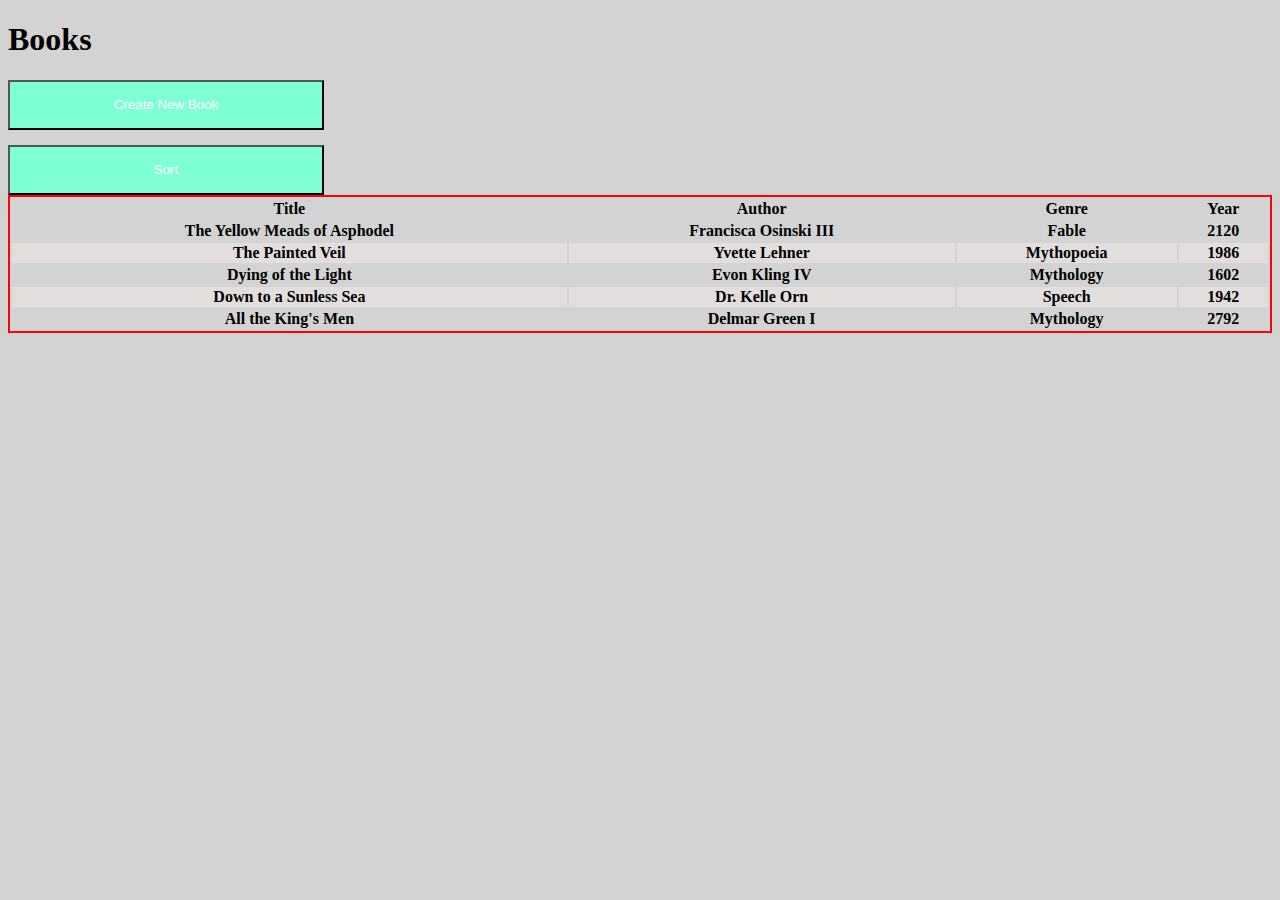
<file: index.html>
<!DOCTYPE html>
<html lang="en">
<head>
    <meta charset="UTF-8">
    <meta http-equiv="X-UA-Compatible" content="IE=edge">
    <meta name="viewport" content="width=
    , initial-scale=1.0">
    <title>Document</title>
    <link rel="stylesheet" href="./css/index.css">
</head>
<body>


     <div class="box">


     </div>

     <script src="data.js"></script>
     <script src="functions.js"></script>
     <script src="app.js"></script>
    
</body>
</html>
</file>
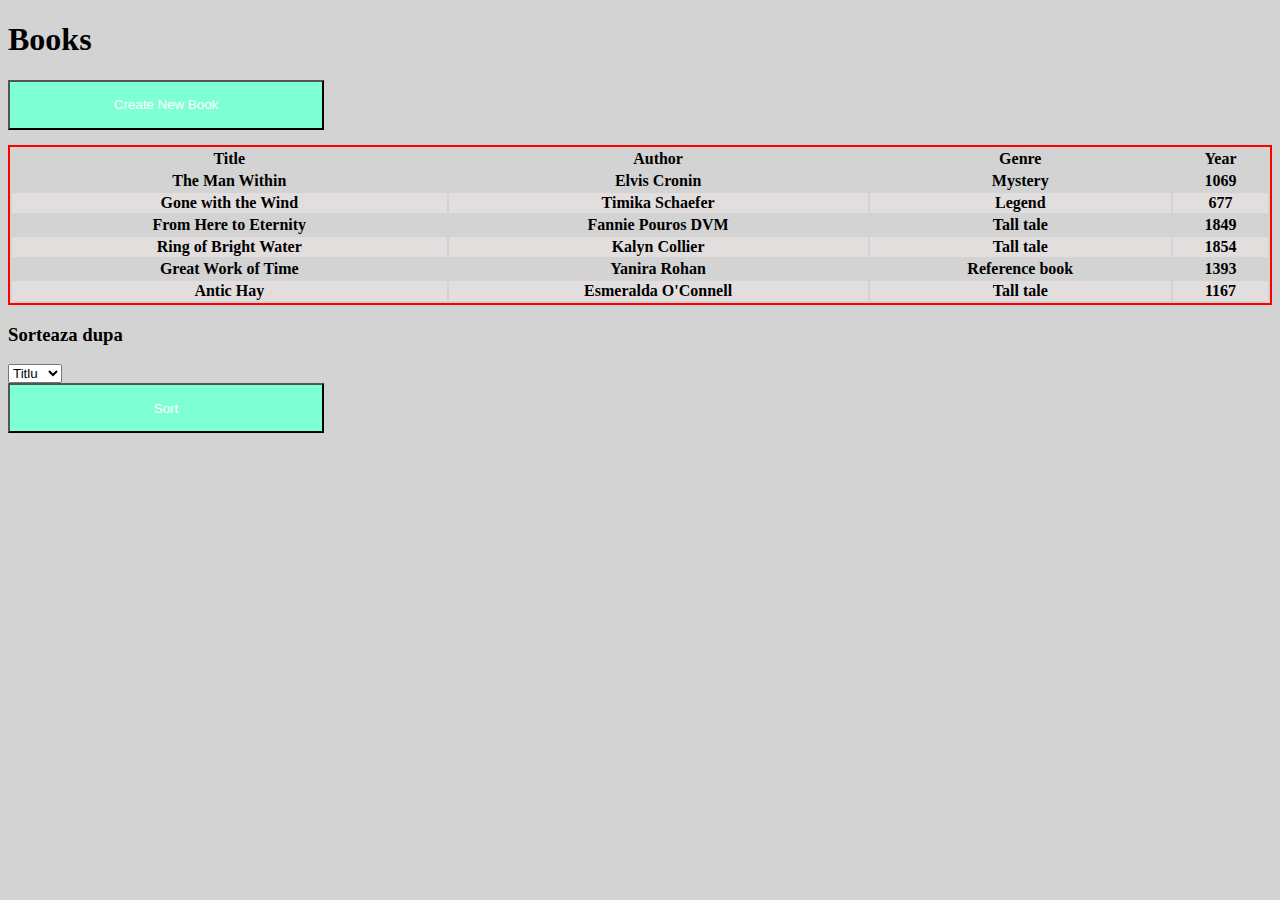
<file: mockups/index.html>
<!DOCTYPE html>
<html lang="en">
<head>
    <meta charset="UTF-8">
    <meta http-equiv="X-UA-Compatible" content="IE=edge">
    <meta name="viewport" content="width=device-width, initial-scale=1.0">
    <title>Document</title>

    <link rel="stylesheet" href="../css/index.css">
</head>
<body>


    <div class="box">
    
    <div >
        <h1>Books</h1>
    </div>

    <div >
        <a>
            <button class="create">Create New Book</button>
        </a>
    </div>

    <table>
        <thead>
            <tr >
                <th>Title</th>
                <th>Author</th>
                <th>Genre</th>
                <th>Year</th>
            </tr>
        </thead>

        <tbody>
            <tr>
                <th>The Man Within</th>
                <th>Elvis Cronin</td>
                <th>Mystery</td>
                <th>1069</td>
            </tr>

            <tr>
                <th>Gone with the Wind</th>
                <th>Timika Schaefer</th>
                <th>Legend</th>
                <th>677</th>

            </tr>
            
            <tr>
                <th>From Here to Eternity</th>
                <th>Fannie Pouros DVM</th>
                <th>Tall tale</th>
                <th>1849</th>
            </tr>

            <tr>
                <th>Ring of Bright Water</th>
                <th>Kalyn Collier</th>
                <th>Tall tale</th>
                <th>1854</th>
            </tr>
            <tr>
                <th>Great Work of Time</th>
                <th>Yanira Rohan</th>
                <th>Reference book</th>
                <th>1393</th>
            </tr>

            <tr>
                <th>Antic Hay</th>
                <th>Esmeralda O'Connell</th>
                <th>Tall tale</th>
                <th>1167</th>
            </tr>
        </tbody>

    </table>
    
    <div class="sort">
        <h3>Sorteaza dupa</h3>

        <select name="" id="">
                <option value="titlu">Titlu</option>
                <option value="autor"> Autor</option>
                <option value="gen">Gen</option>
                <option value="An">An</option>

        </select>
    </div>
    <div class="buton">
       
        <button> Sort</button>
    </div>

    </div>

    
</body>
</html>
</file>
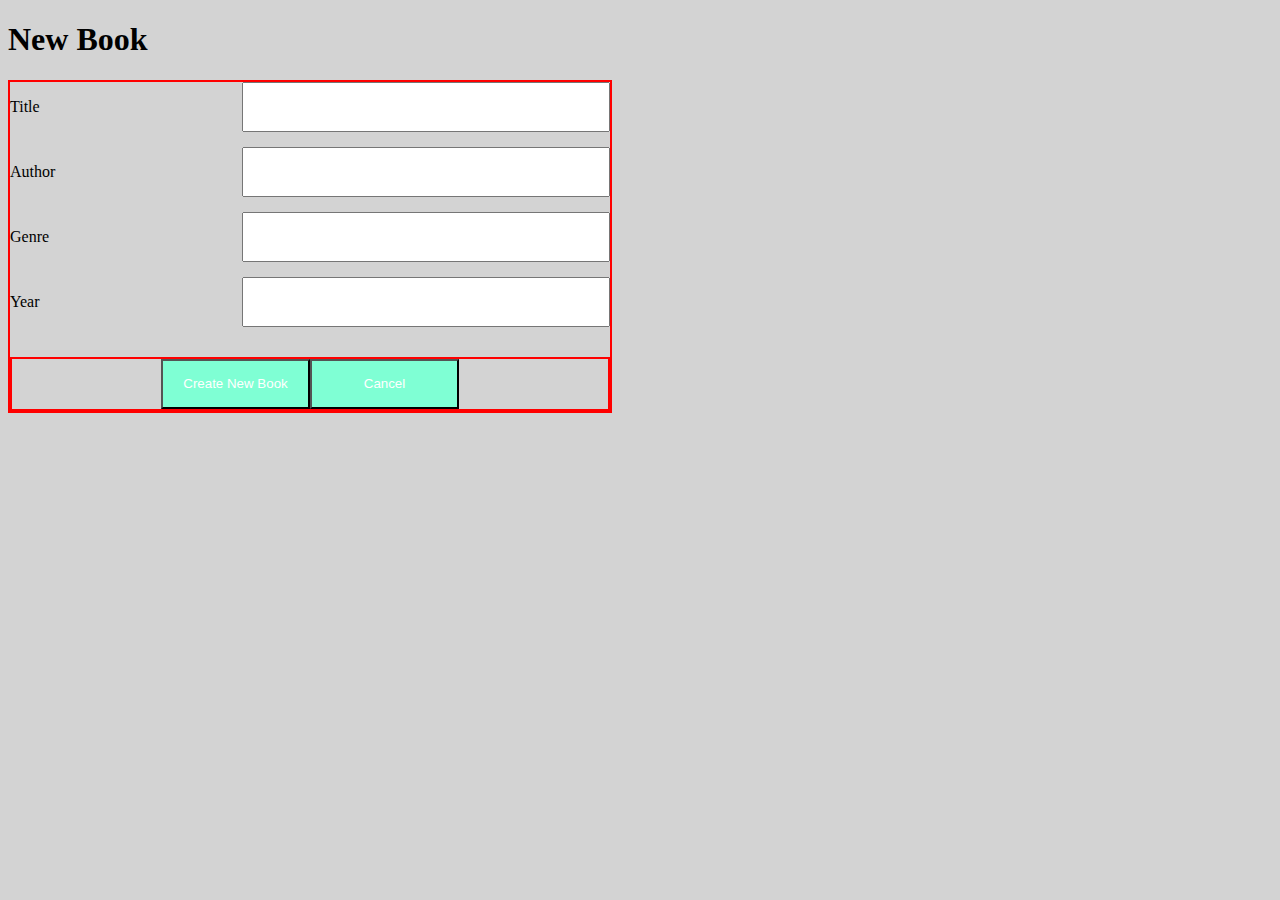
<file: mockups/newBook.html>
<!DOCTYPE html>
<html lang="en">
<head>
    <meta charset="UTF-8">
    <meta http-equiv="X-UA-Compatible" content="IE=edge">
    <meta name="viewport" content="width=device-width, initial-scale=1.0">
    <title>Document</title>
    <link rel="stylesheet" href="../css/index.css">

</head>
<body>

    <div class="box">
        <div >
            <h1>New Book</h1>
        </div>

        <div class="container2">  
            <div class="title">
                <p>Title</p>
                <input type="text">
            </div>
            <div class="author">
                <p>Author</p>
                <input type="text">
            </div>

            <div class="genre">
                <p>Genre</p>
                <input type="text">
            </div>

            <div class="year">
                <p>Year</p>
                <input type="text">

            </div>

            <div class="buttons">
                <button class="new-book">Create New Book</button>
                <button>Cancel</button>
            </div>
        

            
        </div>

    </div>
    
</body>
</html>
</file>
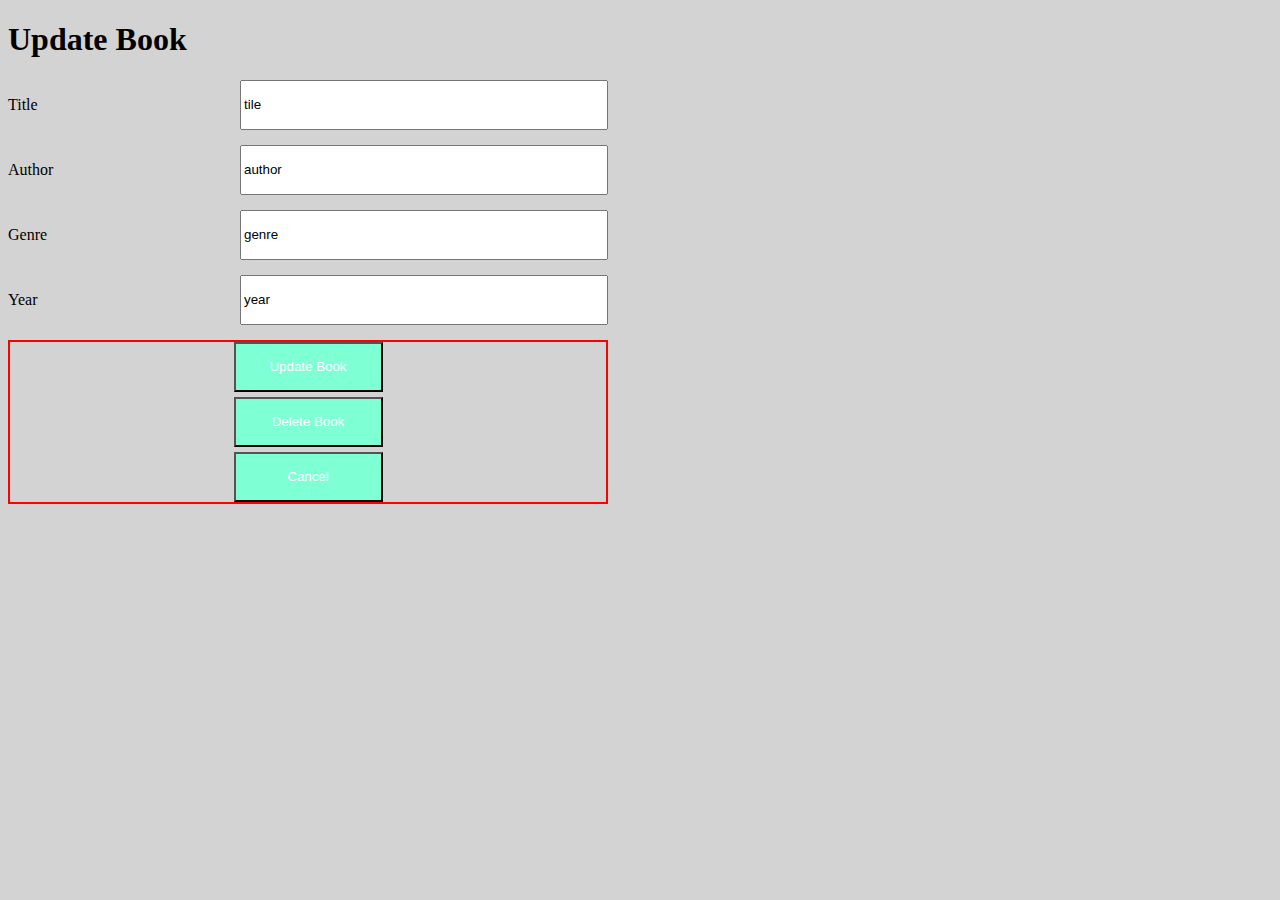
<file: mockups/updateBook.html>
<!DOCTYPE html>
<html lang="en">
<head>
    <meta charset="UTF-8">
    <meta http-equiv="X-UA-Compatible" content="IE=edge">
    <meta name="viewport" content="width=device-width, initial-scale=1.0">
    <title>Document</title>
    <link rel="stylesheet" href="../css/index.css">
</head>
<body>
    <div class="box"> 
        <div>
            <h1>Update Book</h1>
        </div>

        <div class="container3">
            <div class="title">
                <p>Title</p>
                <input type="text" class="title-book" value="tile">
            </div>

            <div class="author"> 
                <p>Author</p>
                <input type="text" class="author-book" value="author" >
            </div>

            <div class="genre">
                <p>Genre</p>
                <input type="text" class="genre-book" value="genre">
            </div>

            <div class="year">
                <p>Year</p>
                <input type="text" class="year-book" value="year">
            </div>
        <div class="buttons2">
            <button class="update">Update  Book</button>
            <button class="delete">Delete Book</button>
            <button class="cancel">Cancel</button>
        </div>

        </div>
    </div>
    
</body>
</html>
</file>
<file: css/index.css>
button{
    background-color: green;
    color: white;
    width: 170px;
    height: 50px;
}

table{
    border: 2px solid red;

    width: 100%;

}
tr{
    border-bottom: 2px solid brown;
}

tr:nth-child(even){
    background-color: rgb(227, 222, 222);
}

.create{
    display: flex;

    margin-bottom: 15px;
    align-items: center;
    justify-content: center;

    
}

.buttons{
    display:  flex;
    justify-content: end;
}



teable{
    display: block;
    width: 100%;
}

.title{
   
    display: flex;
    flex-direction: row;
    grid-area: t;
    justify-content: space-between;


}

.author{
    display: flex;
    flex-direction: row;
    grid-area: a;
    justify-content: space-between;
}

.genre{
   display: flex;
   flex-direction: row;
   grid-template-columns: g; 
   justify-content: space-between;
}

.year{
    display: flex;
    flex-direction: row;
    justify-content: space-between;
}

.container2{
border: 2px solid red;
display:  flex;
flex-direction: column;
    width: 600px;
    gap:15px;

}
input{
    width: 60%;
}

.buttons{
    border: 2px solid red;
    display: flex;
justify-content: center;
margin-top: 15px;
}

.container3{
    display:  flex;
    flex-direction: column;
    width: 600px;
    gap:15px;
    
}

/* ........................... */

/* 
input{
    width: 60%;
}


.title{

    display: flex;
    flex-direction: row;
    justify-content: space-between;
}

.author{
    display: flex;
    flex-direction: row;
    justify-content: space-between;
}

.genre{
    display: flex;
    flex-direction: row;
    justify-content: space-between;
}
.year{
    display: flex;
    flex-direction: row;
    justify-content: space-between; */


.buttons2{
    border: 2px solid red;
    display: flex;
    flex-direction: column;
    justify-content: center;
    align-items: center;
    gap: 5px;
    
}

button{
    
    background-color: aquamarine;
    width: 25%;
    justify-content: center;
    align-items: flex-end;
}

body{
    background-color:lightgray;
}
</file>
